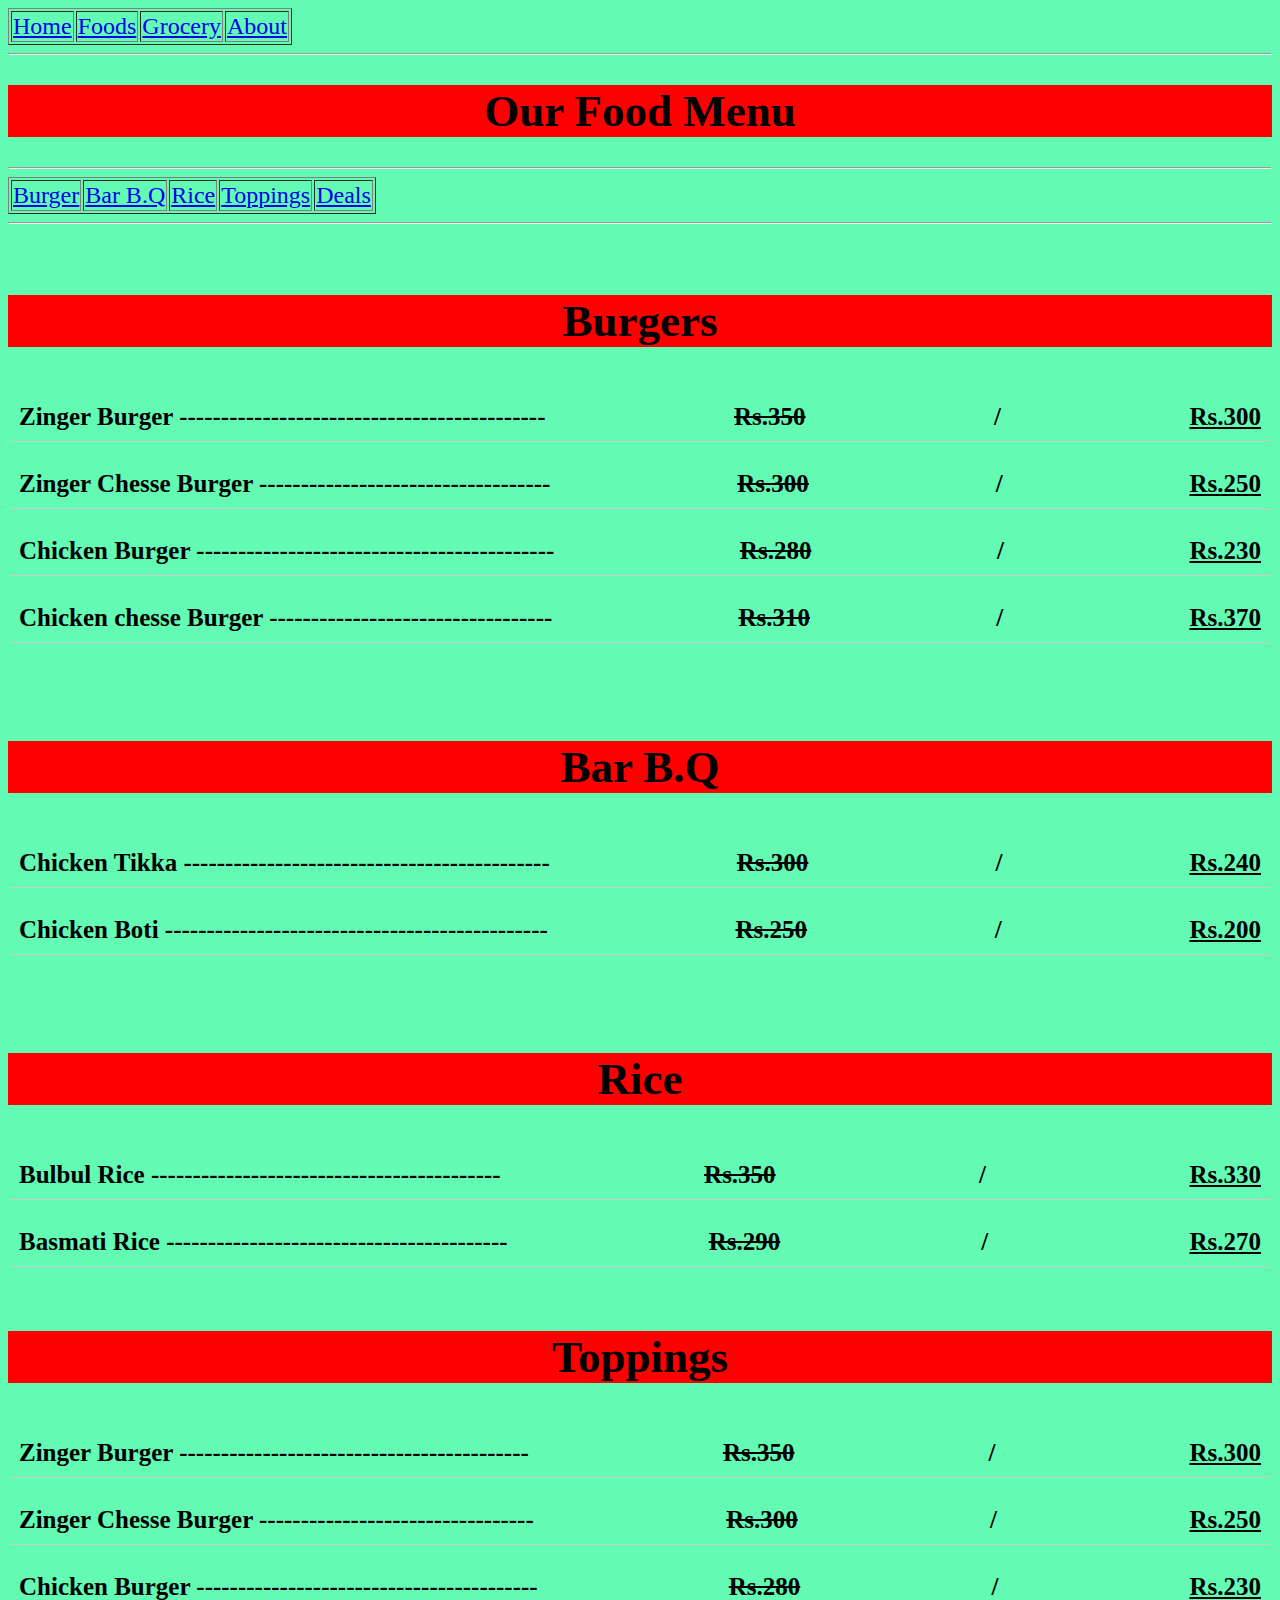
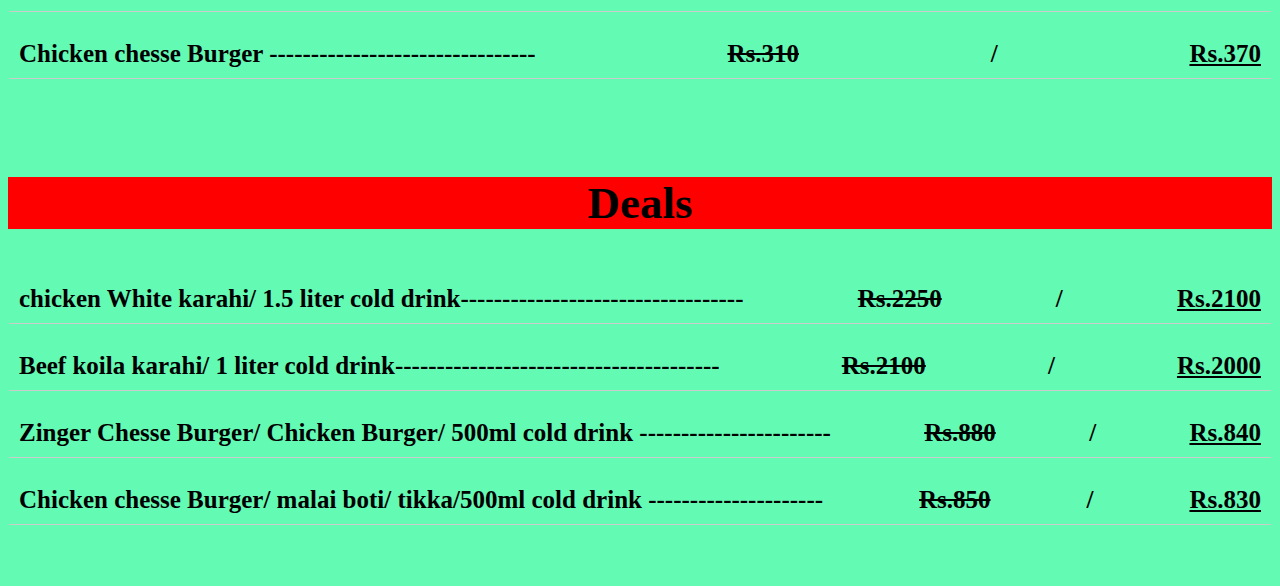
<file: index.html>
<!DOCTYPE html>
<html lang="en">
<head>
    <meta charset="UTF-8">
    <meta name="viewport" content="width=device-width, initial-scale=1.0">
    <title>Document</title>
    <link rel="stylesheet" href="style.css">
</head>
<body>
    <table border="1px">
    <thead>
    <tr>
        <td><a href="index.html">Home</a> </td>
        <td><a href="./one.html">Foods</a> </td>
        <td><a href="./two.html">Grocery</a> </td>
        <td><a href="./about.html">About</a> </td>
    </tr>
    </thead></table>
    <hr>
    <h1>Our Food Menu</h1>
    <hr>
    <table border="1px">
        <thead>
            <tr>
                <td> <a href="#jump1">Burger</a></td>
                <td> <a href="#jump2">Bar B.Q</a></td>
                <td> <a href="#jump3">Rice</a></td>
                <td> <a href="#jump4">Toppings</a></td>
                <td> <a href="#jump5">Deals</a></td>
            </tr>
        </thead>
    </table>
    <hr>
    <br/>

    
    <h1><p id="jump1">Burgers</p></h1>
     <ul>
        <b><li>Zinger Burger --------------------------------------------   <del>Rs.350</del>/<ins>Rs.300</ins></li><br></b>
       <b><li>Zinger Chesse Burger -----------------------------------   <del>Rs.300</del>/<ins>Rs.250</ins></li><br>
        <li>Chicken Burger -------------------------------------------  <del>Rs.280</del>/<ins>Rs.230</ins></li><br>
        <li>Chicken chesse Burger ----------------------------------   <del>Rs.310</del>/<ins>Rs.370</ins></li><br></b>
     </ul><br/>
     <h1><p id="jump2">Bar B.Q</p></h1>
     <ul>
        <b><li>Chicken Tikka --------------------------------------------   <del>Rs.300</del>/<ins>Rs.240</ins></li><br></b>
       <b><li>Chicken Boti ----------------------------------------------   <del>Rs.250</del>/<ins>Rs.200</ins></li><br>
     </ul>
     <br/>
     
     <h1><p id="jump3">Rice</p></h1>
     <ul>
        <b><li>Bulbul Rice ------------------------------------------   <del>Rs.350</del>/<ins>Rs.330</ins></li><br></b>
       <b><li>Basmati Rice -----------------------------------------   <del>Rs.290</del>/<ins>Rs.270</ins></li><br>
     </ul>
     <h1><p id="jump4">Toppings</p></h1>
     <ul>
        <b><li>Zinger Burger ------------------------------------------   <del>Rs.350</del>/<ins>Rs.300</ins></li><br></b>
       <b><li>Zinger Chesse Burger ---------------------------------   <del>Rs.300</del>/<ins>Rs.250</ins></li><br>
        <li>Chicken Burger -----------------------------------------  <del>Rs.280</del>/<ins>Rs.230</ins></li><br>
        <li>Chicken chesse Burger --------------------------------   <del>Rs.310</del>/<ins>Rs.370</ins></li><br></b>
     </ul><br/>

     <h1><p id="jump5">Deals</p></h1>
     <ul>
        <b><li>chicken White karahi/ 1.5 liter cold drink----------------------------------  <del>Rs.2250</del>/<ins>Rs.2100</ins></li><br></b>
       <b><li>Beef koila karahi/  1 liter cold drink---------------------------------------   <del>Rs.2100</del>/<ins>Rs.2000</ins></li><br>
        <li>Zinger Chesse Burger/ Chicken Burger/ 500ml cold drink  -----------------------  <del>Rs.880</del>/<ins>Rs.840</ins></li><br>
        <li>Chicken chesse Burger/ malai boti/ tikka/500ml cold drink ---------------------   <del>Rs.850</del>/<ins>Rs.830</ins></li><br></b>
     </ul><br/>
</body>
</html>
</file>
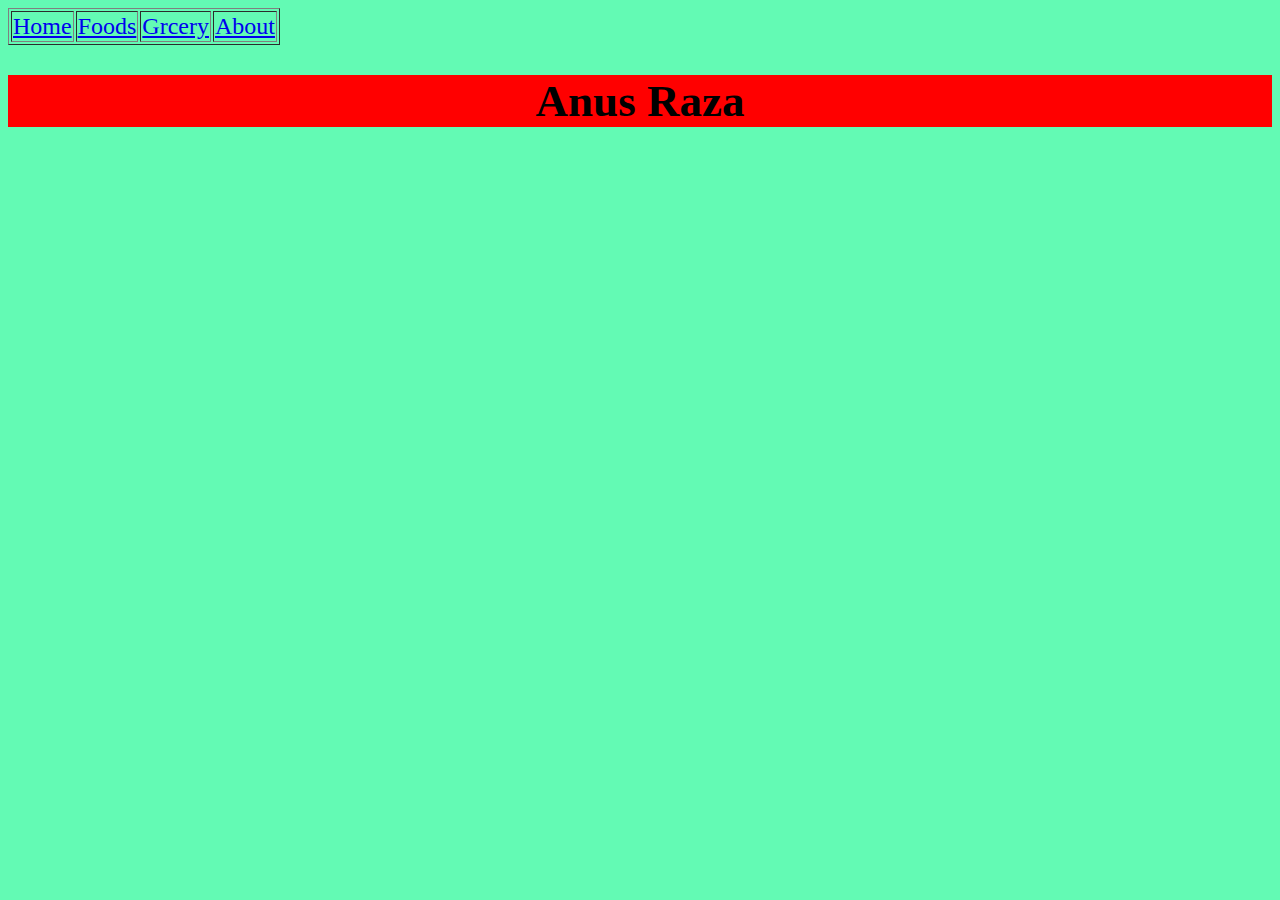
<file: about.html>
<!DOCTYPE html>
<html lang="en">
<head>
    <meta charset="UTF-8">
    <meta name="viewport" content="width=device-width, initial-scale=1.0">
    <title>About</title>
    <link rel="stylesheet" href="style.css">

</head>
<body>
    <table border="1px">
        <thead>
        <tr>
            <td><a href="index.html">Home</a> </td>
            <td><a href="./one.html">Foods</a> </td>
            <td><a href="./two.html">Grcery</a> </td>
            <td><a href="./about.html">About</a> </td>
        </tr>
        </thead></table>
        <h1>Anus Raza</h1>
       
</body>
</html>
</file>
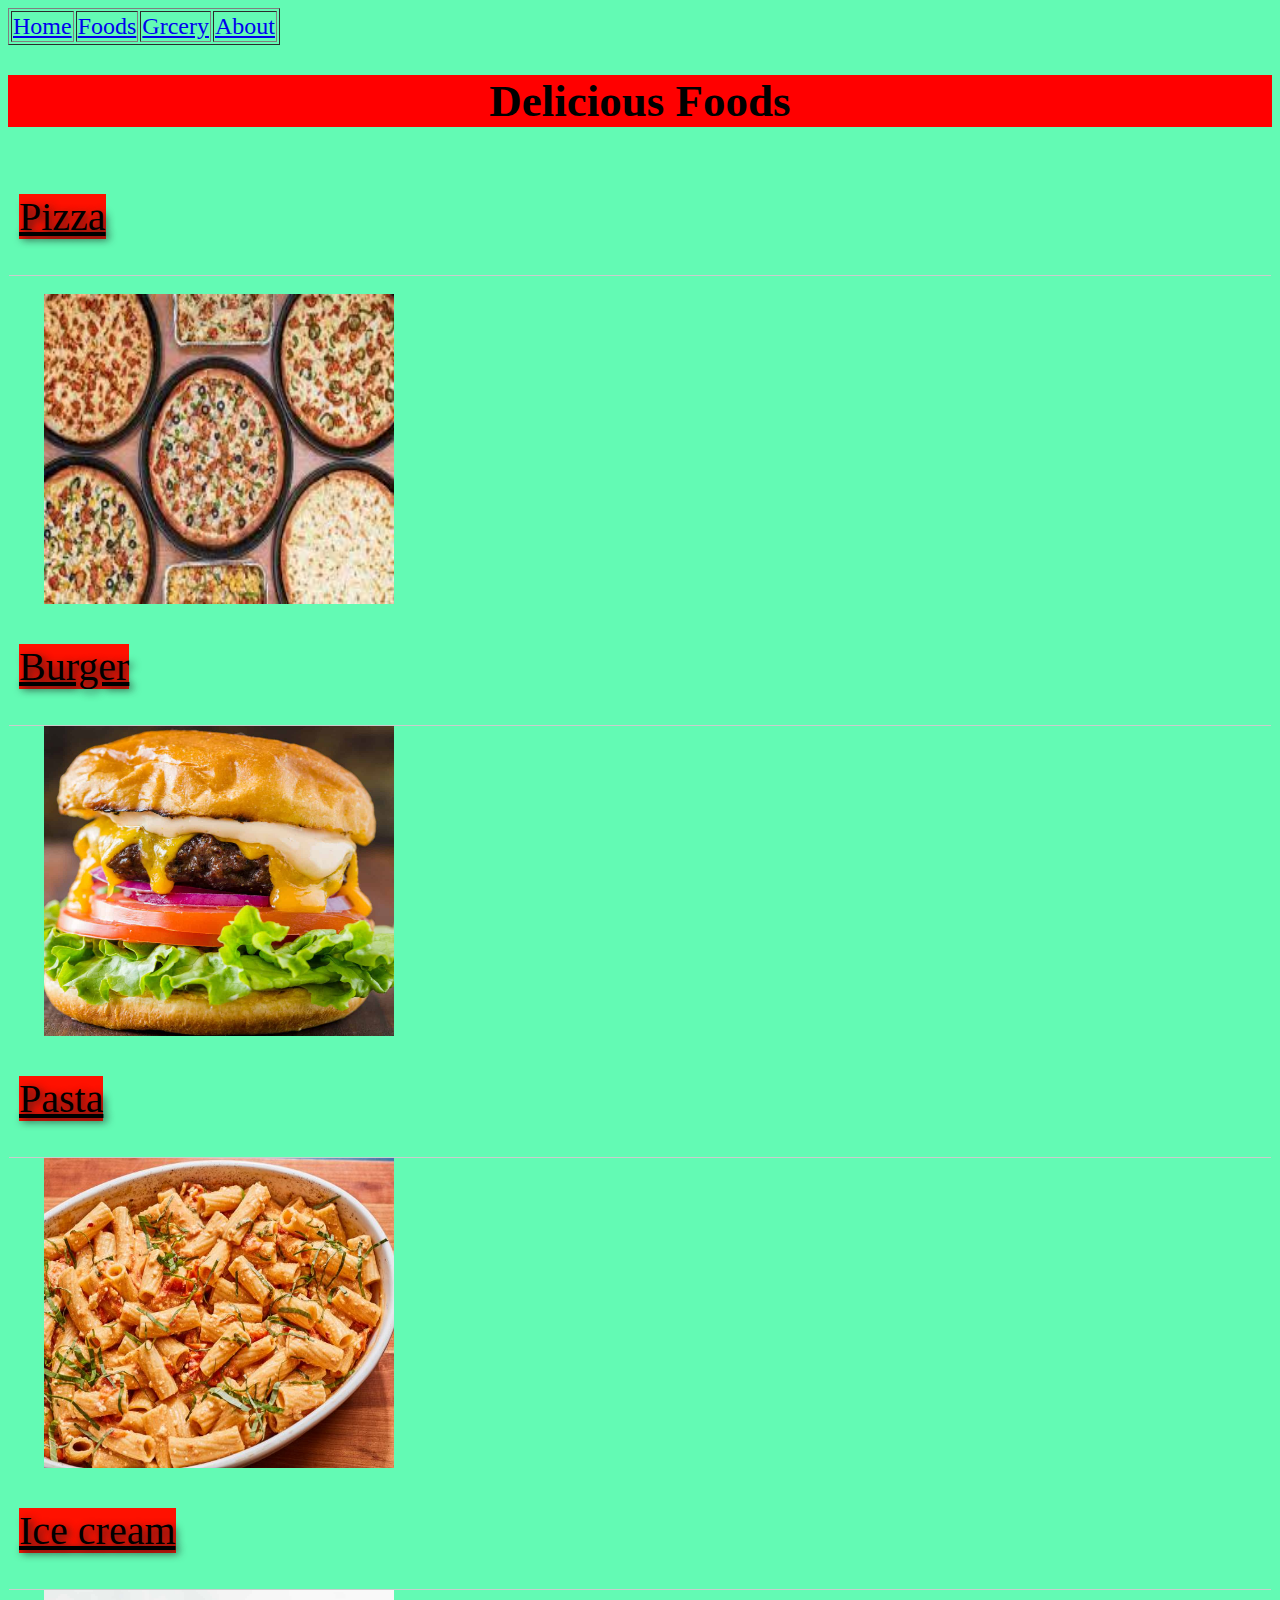
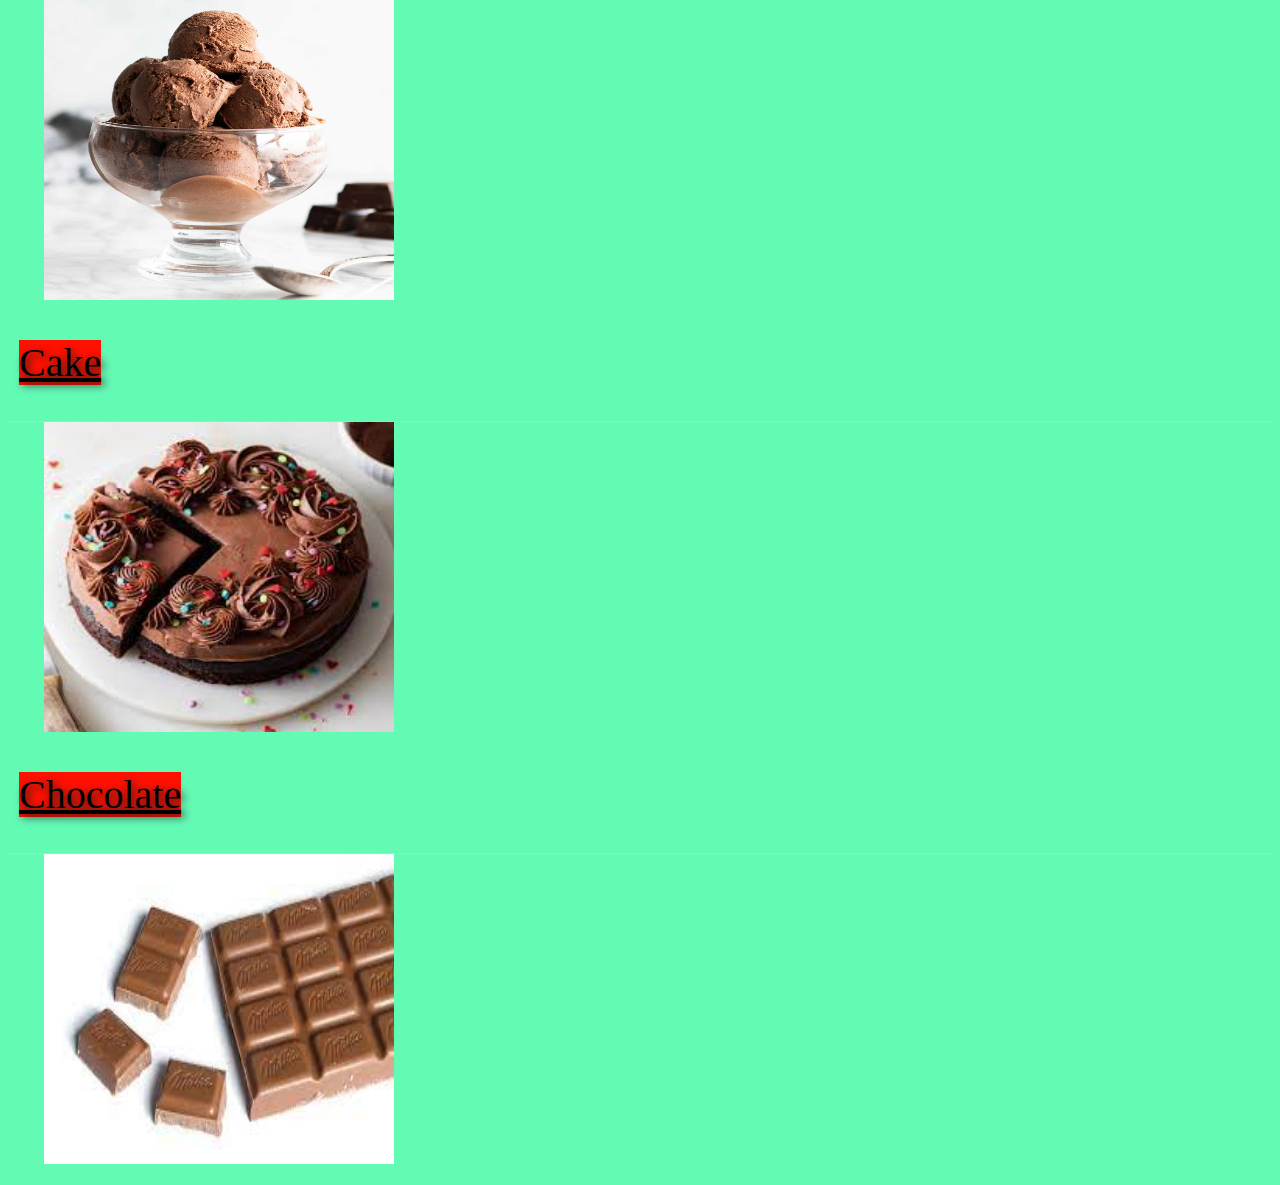
<file: one.html>
<!DOCTYPE html>
<html>
<head>
    <title>Food List</title>
    <link rel="stylesheet" href="style.css">
</head>
<body>
    <table border="1px">
        <thead>
        <tr>
            <td><a href="index.html">Home</a> </td>
            <td><a href="./one.html">Foods</a> </td>
            <td><a href="./two.html">Grcery</a> </td>
            <td><a href="./about.html">About</a> </td>
        </tr>
        </thead></table>
        
    <h1>Delicious Foods</h1>
    <ul>
    

      <li> <p><span class="pizza">Pizza</span></p></li><br/>

      <div> <img src="./pizza.jpeg" width="350" height="310"><br/></div> 
        <li><p><span class="pizza">Burger</span></li>
      <div>  <img src="./burger.jpg" width="350" height="310"><br/></div> 

        <li><p><span class="pizza">Pasta</span></li>
       <div> <img src="./pasta.jpeg" width="350" height="310"><br/></div> 
        <li><p><span class="pizza">Ice cream</span></li>
      <div> <img src="./ice cream.jpg" width="350" height="310"><br/></div> 
        <li><p><span class="pizza">Cake</span></li>
       <div> <img src="./cake.jpeg" width="350" height="310"><br/></div> 
        <li><p><span class="pizza">Chocolate</span></li>
       <div> <img src="./chocolate.jpeg" width="350" height="310"><br/></div> 
    </ul>
</body>
</html>
</file>
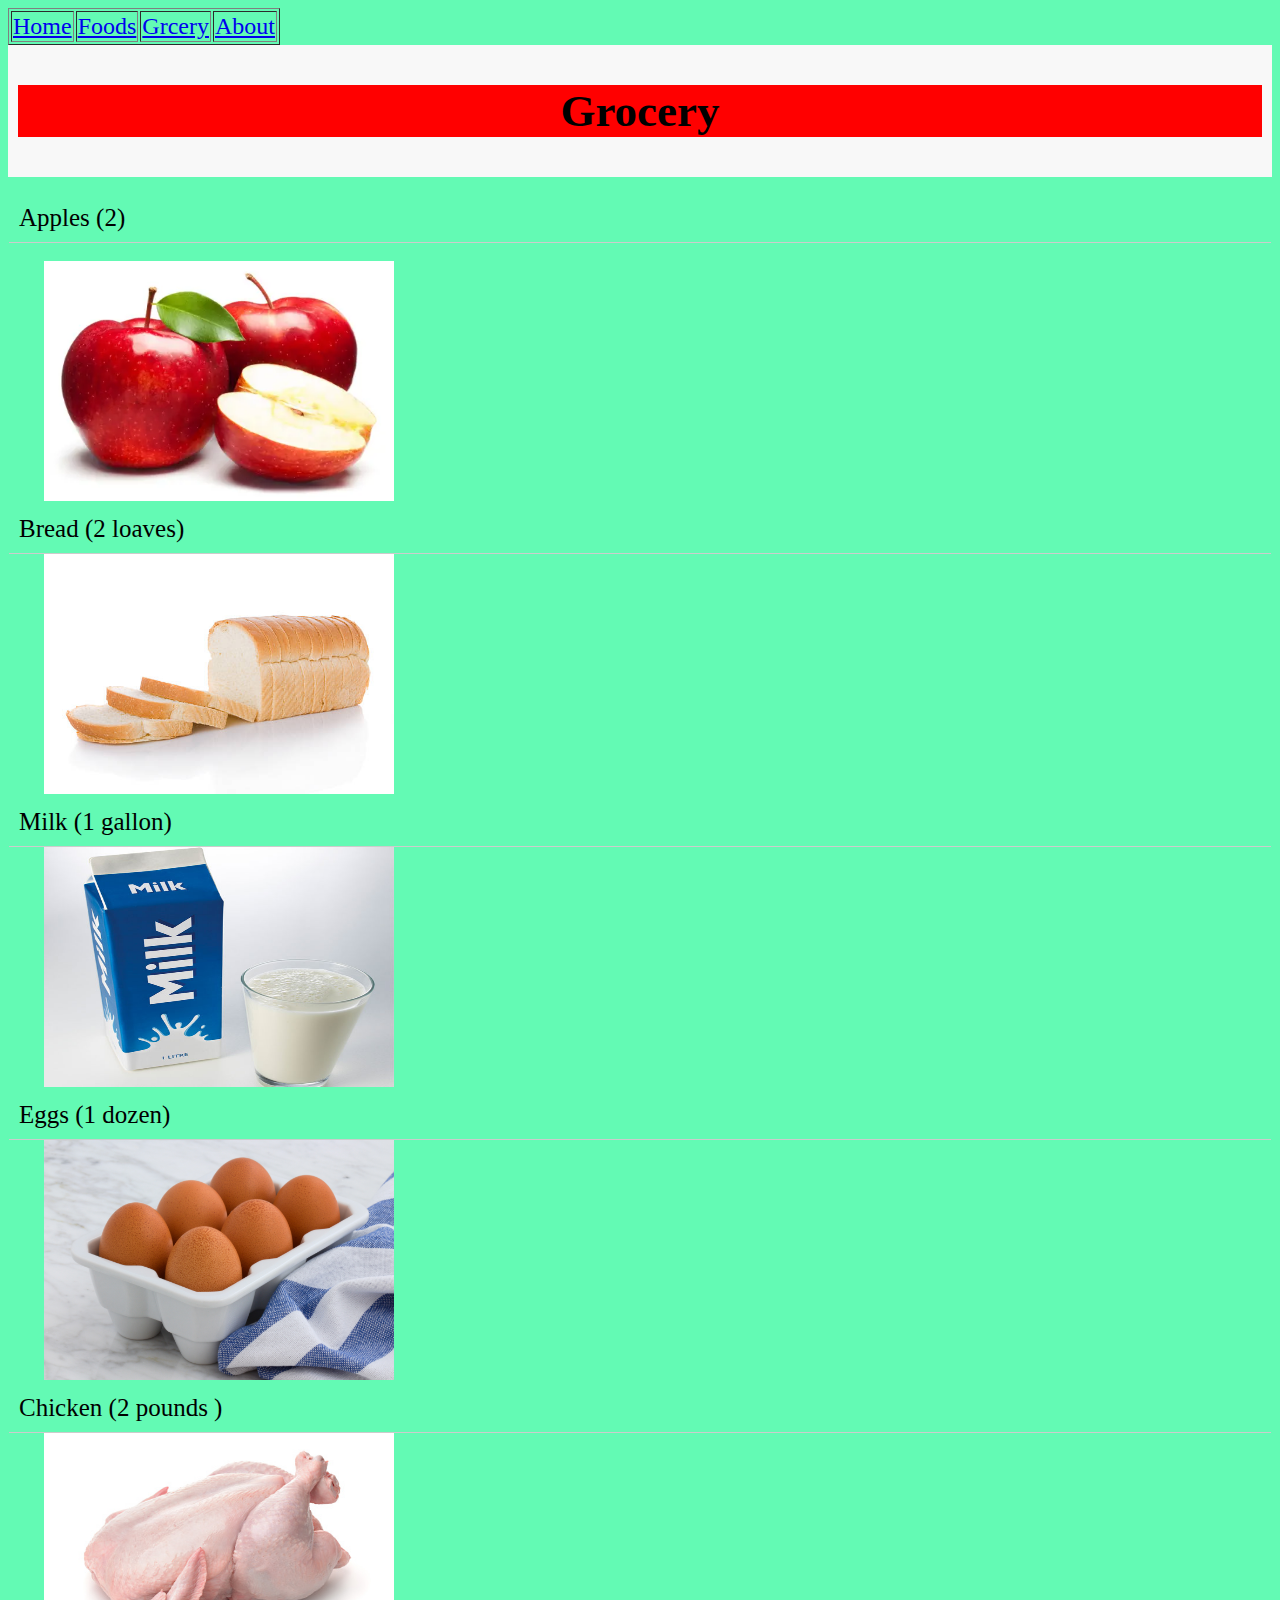
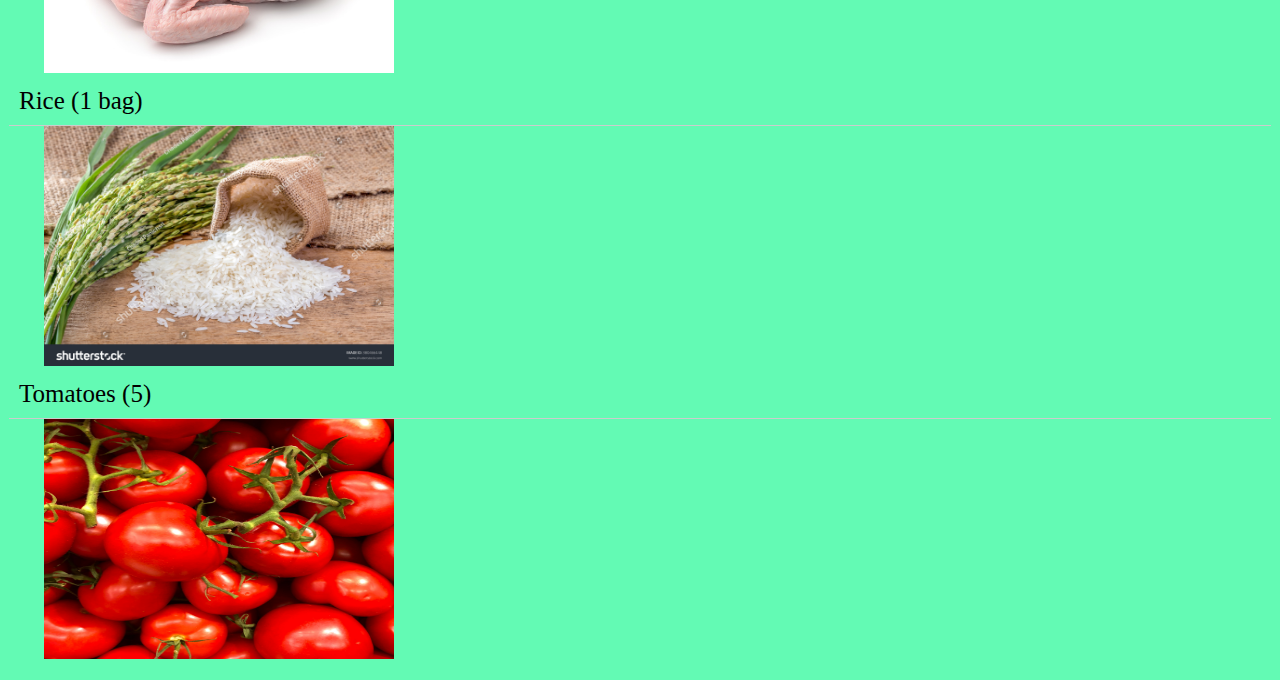
<file: two.html>
<!DOCTYPE html>
<html>
<head>
    <title>Grocery List</title>
    <link rel="stylesheet" href="style.css">
</head>
<body>
    <table border="1px">
        <thead>
        <tr>
            <td><a href="index.html">Home</a> </td>
            <td><a href="./one.html">Foods</a> </td>
            <td><a href="./two.html">Grcery</a> </td>
            <td><a href="./about.html">About</a> </td>
        </tr>
        </thead></table>
       
    <header>
        <h1 class="gro">Grocery</h1>
    </header>
    <!-- <div class="container">  -->
        <ul>
            <li class="Apples">
               Apples  (2)
                
            </li><br/>
           <div><img src="./apple.webp" width="350" height="240"></div> 
            <li>
                Bread
            (2 loaves)
                
            </li>
          <div>  <img src="./bread.jpg" width="350" height="240"><br/></div> 
            <li class="Apples">
                Milk
                (1 gallon)</li>
              <div>  <img src="./milk.jpeg" width="350" height="240"><br/></div> 
            </li>
            <li class="Apples">
                Eggs
                (1 dozen)</li>
              <div>  <img src="./egg.jpg" width="350" height="240"><br/></div> 
            </li>
            <li class="Apples">
               Chicken
                (2 pounds )</li>
              <div>  <img src="./chicken.jpg" width="350" height="240"><br/></div> 
            </li>
            <li class="Apples">
                Rice
                (1 bag)</li>
              <div>  <img src="./rice.jpg" width="350" height="240"><br/></div> 
            </li>
            <li class="Apples">
                Tomatoes
                (5)</li>
              <div>  <img src="./tomato.jpg" width="350" height="240"><br/></div>
            </li>
        </ul>
    </div>
</body>
</html>
</file>
<file: style.css>
body{
    background-color: rgb(99, 250, 180);
}
tr:first-line{
    text-decoration: underline;

}
h1{
    text-align: center;
    background-color: red;
    font-size: 45px;
    
}
tr{
    width: 35%;
    font-size: 24px;

}
h1:hover{
    font-size: 50px;
    cursor: pointer;
    color: white;
}
td:hover{
    cursor: pointer;
    font-size: xx-large;
}
div{
    margin-left: 35px;
}
div:hover{
    transform: scale(1.1);

}
.pizza {
    font-size: 40px; 
    text-shadow: 3px 3px 8px hsl(0, 0%, 11%);
    text-decoration: underline;
    background-color: rgb(255, 17, 0);
    
}

        header {
            background-color: #f8f8f8;
            padding: 10px;
            text-align: center;
        }

        .container {
            padding: 20px;
            font-size: 25px;
        }

        ul {
           
            padding: 1px;
        }

        li {
            padding: 10px;
            border-bottom: 1px solid #ccc;
            display: flex;
            justify-content: space-between;
            align-items: center;
            font-size: 25px;
            
            
        }
        /* .text{
            background-color: rgb(255, 0, 0);
            text-shadow: 3px 3px 8px hsl(0, 0%, 11%);
            text-decoration: underline;
           
        } */
        /* .Apples{
            background-color: rgb(255, 0, 0);
            text-shadow: 3px 3px 8px hsl(0, 0%, 11%);
            text-decoration: underline;
           
        }


        .item-name {
            flex: 1;
        }

        .item-quantity {
            margin-left: 10px;
        }
         */
</file>
